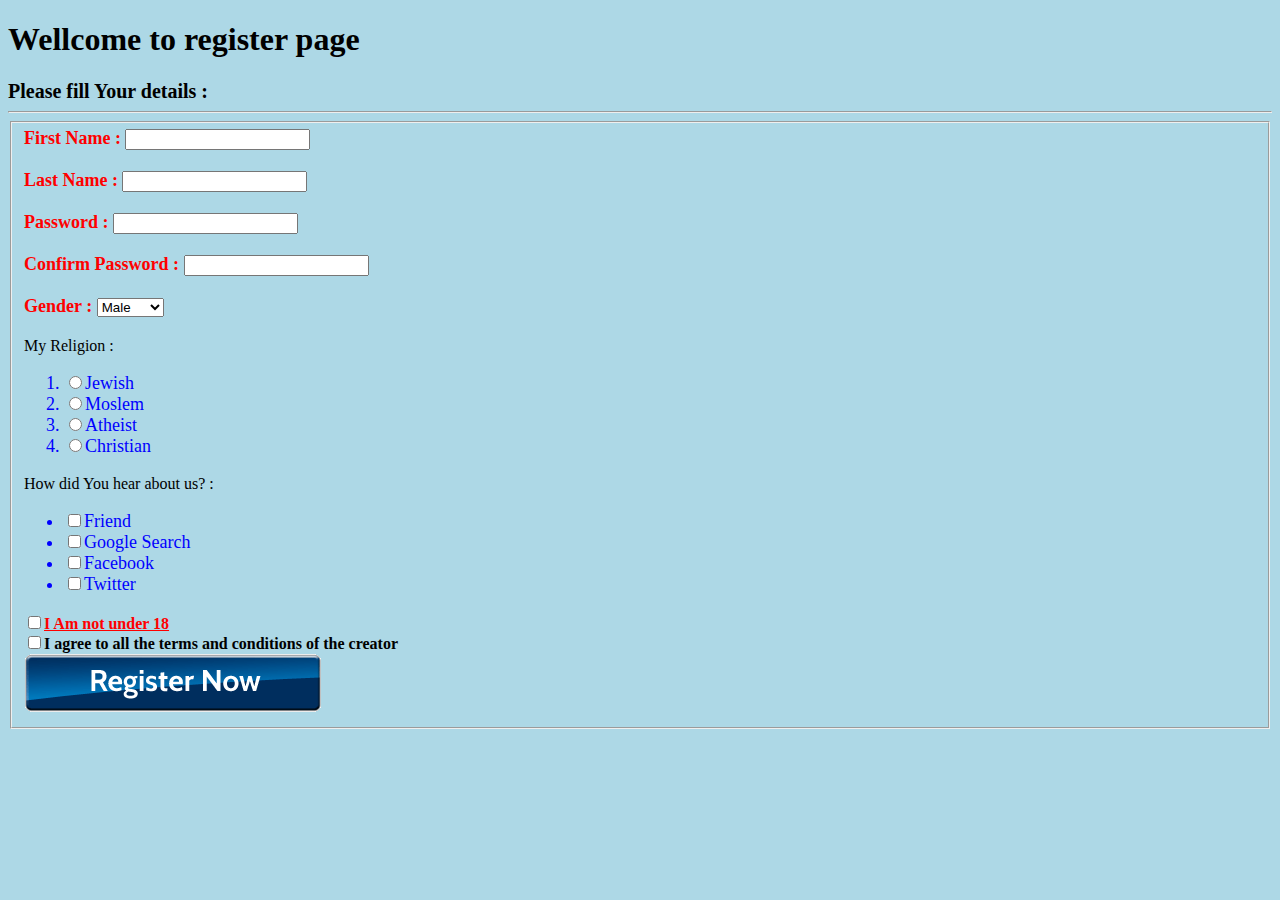
<file: DolevExercise01/index.html>
﻿<!DOCTYPE html>
<html>
<head>
    <meta charset="utf-8" />
    <link href="styles/site.css" rel="stylesheet" />
    <script src="scripts/site.js"></script>
    <title>Registration</title>
</head>
<body>
    <h1>Wellcome to register page</h1>
    <div class="please">Please fill Your details :</div>
    <hr />
    <form method="post" action="registered.html">
        <fieldset>
            <div class="field">
                <label for="firstName">First Name :</label>
                <input type="text" id="firstName" required />
            </div>
            <div class="field">
                <label for="lastName">Last Name :</label>
                <input type="text" id="lastName" required />
            </div>
            <div class="field">
                <label for="password">Password :</label>
                <input type="password" id="password" onchange="passwordsMatch()" required />
            </div>
            <div class="field">
                <label for="confirm">Confirm Password :</label>
                <input type="password" id="confirm" onchange="passwordsMatch()" required />
            </div>
            <div class="warning" id="passwordsMatch"></div>
            <div class="field">
                <label for="gender">Gender :</label>
                <select>
                    <option>Male</option>
                    <option>Female</option>
                </select>
            </div>
            My Religion :
            <div class="options">
                <ol>
                    <li><input type="radio" name="religion" value="jewish">Jewish</li>
                    <li><input type="radio" name="religion" value="moslem">Moslem</li>
                    <li><input type="radio" name="religion" value="atheist">Atheist</li>
                    <li><input type="radio" name="religion" value="christian">Christian</li>
                </ol>
            </div>
            How did You hear about us? :
            <div class="options">
                <ul>
                    <li><input type="checkbox" name="hearAbout" value="friend">Friend</li>
                    <li><input type="checkbox" name="hearAbout" value="google">Google Search</li>
                    <li><input type="checkbox" name="hearAbout" value="facebook">Facebook</li>
                    <li><input type="checkbox" name="hearAbout" value="twitter">Twitter</li>
                </ul>
            </div>
            <div class="important">
                <input type="checkbox" name="iAm18" required />I Am not under 18
            </div>
            <div class="agree">
                <input type="checkbox" name="agree" required />I agree to all the terms and conditions of the creator
            </div>
            <div>
                <input type="image" src="images/register.gif" />
            </div>
        </fieldset>
    </form>
</body>
</html>
</file>
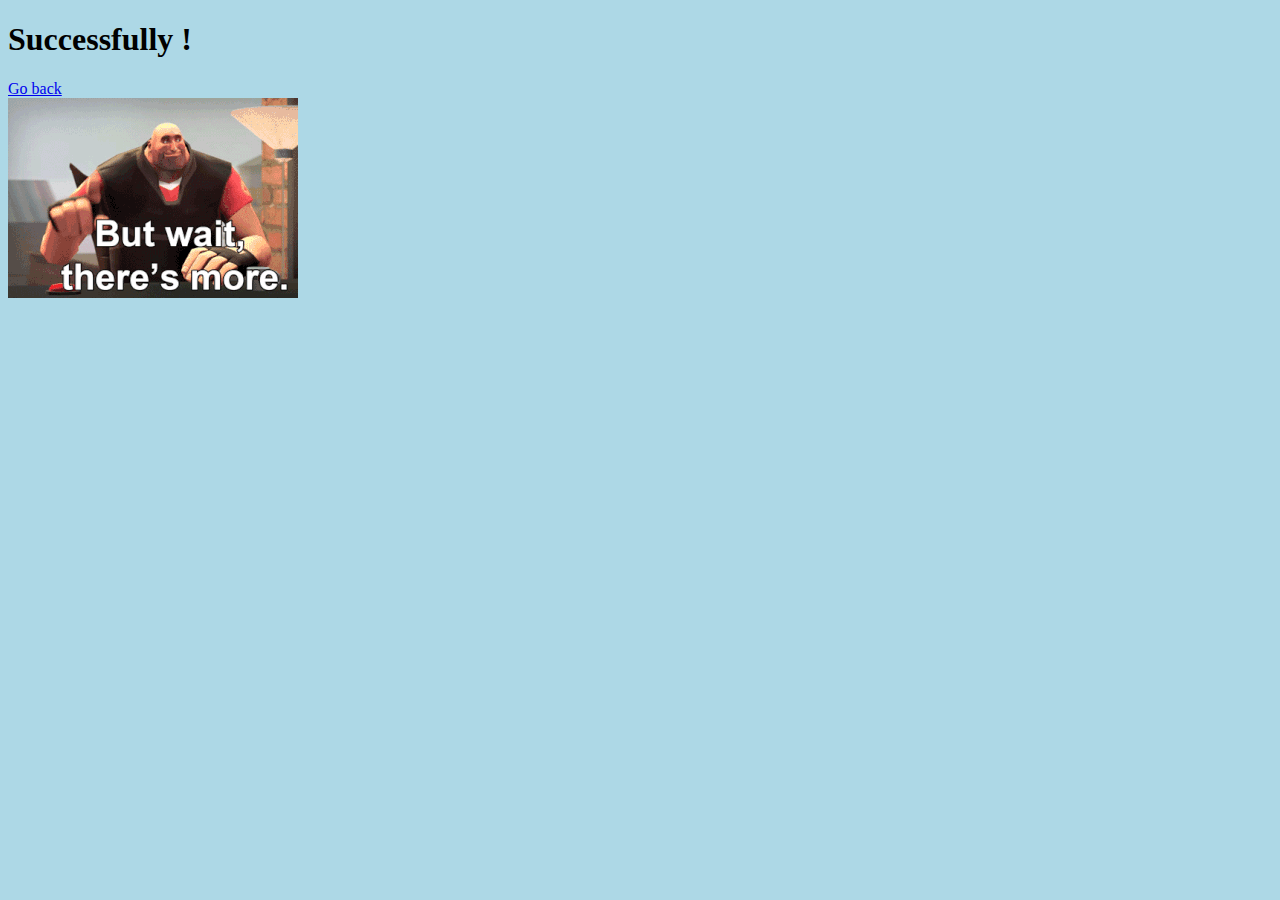
<file: DolevExercise01/register.html>
﻿<!DOCTYPE html>
<html>
<head>
    <meta charset="utf-8" />
    <link href="styles/site.css" rel="stylesheet" />
    <title>Success</title>
</head>
<body>
    <h1>Successfully !</h1>
    <a href="index.html">Go back</a>
    <br />
    <img src="images/there is more.gif" />
</body>
</html>
</file>
<file: DolevExercise01/styles/site.css>
﻿body{
    background-color: #add8e6;
}

.field{
    color: red;
    font-weight: bold;
    font-size: large;
    margin-bottom: 20px;
}

.important {
    color: red;
    font-weight: bold;
    text-decoration: underline;
}

.agree{
    font-weight: bold;
}

.options{
    color: blue;
    font-size: large;
}

.warning {
    color: maroon;
    font-weight: bold;
    font-size: medium;
    font-style: italic;
    margin-left: 40px;
}

.please{
    font-size: 20px;
    font-weight: bold;
}
</file>
